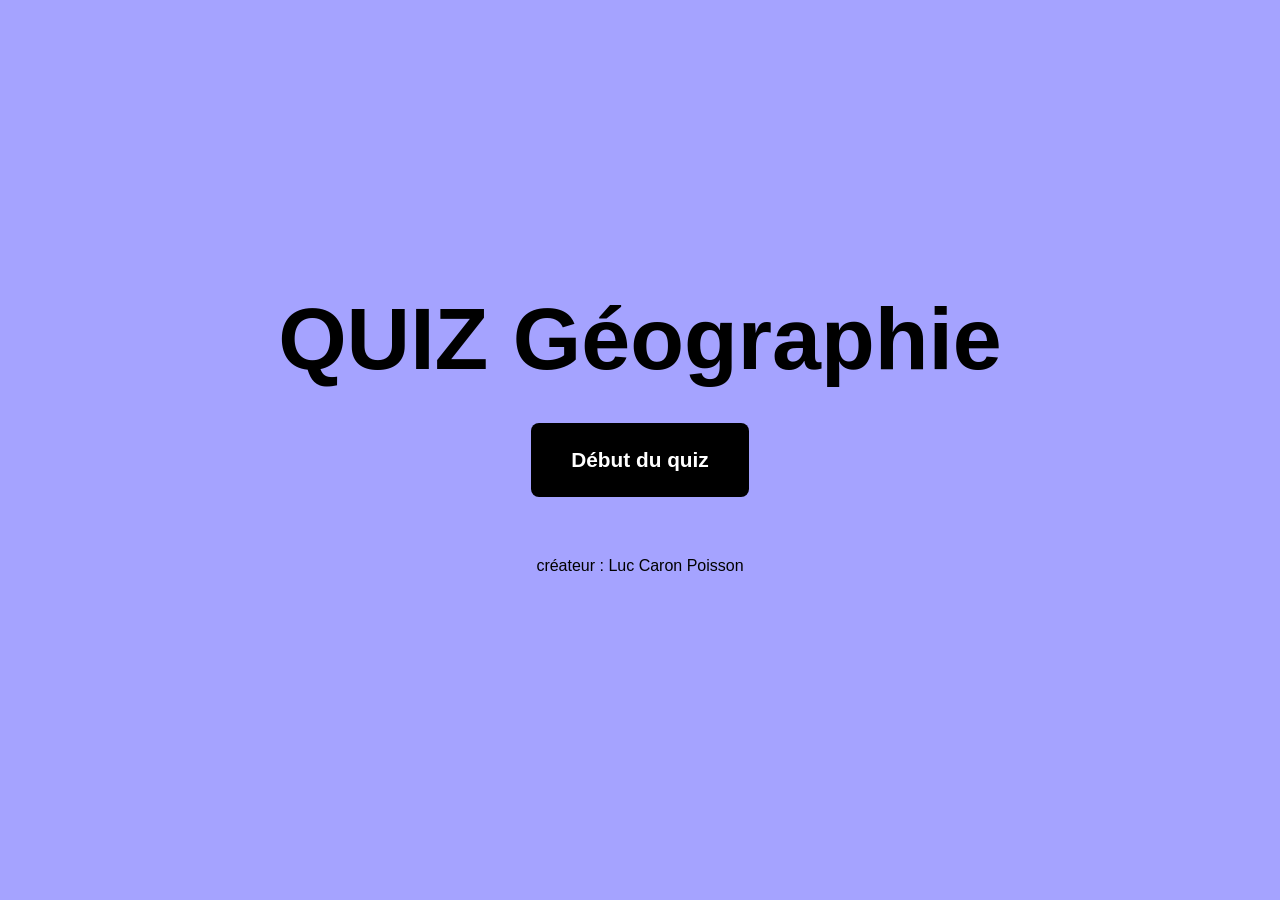
<file: index.html>
<!DOCTYPE html>
<html lang="fr">

<head>
    <meta charset="UTF-8">
    <meta name="viewport" content="width=device-width, initial-scale=1.0">
    <title>Quiz Géographie (travel)</title>

    <link rel="stylesheet" href="style.css">
</head>

<body>

    <main class="quizContainer">

        <!-- Écran d'accueil -->
        <section id="accueil" class="quizScreen">
            <h1>QUIZ Géographie</h1>

            <button id="boutonStartQuiz">
                Début du quiz
            </button>
            <h3 id="nom">créateur : Luc Caron Poisson </h3>
        </section>


        <!-- Écran de jeu -->
        <section id="jeu" class="quizScreen hidden">
        
            <div class="questionContainer">
                <p id="questionNumber"></p>
                <h2 id="question"></h2>
                <div id="answers" class="answersContainer"></div>
                <button id="nextQuestion" class="nextButton hidden">
                    Question suivante
                </button>
            </div>
        </section>


        <!-- Écran de fin -->
        <section id="fin" class="quizScreen hidden">
            <div class="endContainer">

                <h2>QUIZ TERMINÉ</h2>

                <p id="finalScore"></p>

                <p id="finalMessage"></p>

                <button id="restartQuiz" class="restartButton">
                    Rejouer
                </button>

            </div>
        </section>

    </main>

    <script src="script.js"></script>

</body>
</html>
</file>
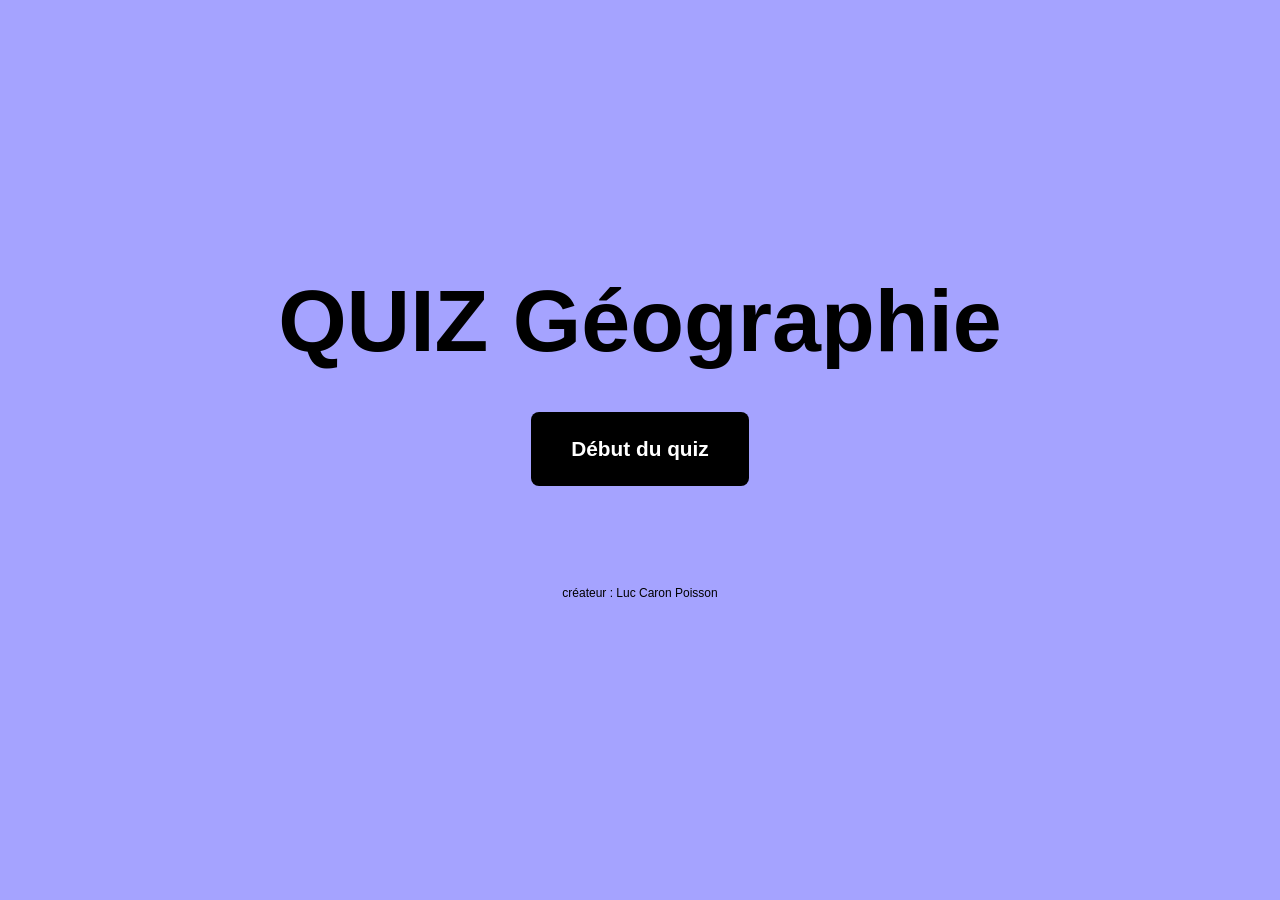
<file: rattrapage/index.html>
<!DOCTYPE html>
<html lang="fr">

<head>
    <meta charset="UTF-8">
    <meta name="viewport" content="width=device-width, initial-scale=1.0">
    <title>Quiz Géographie (travel)</title>

    <link rel="stylesheet" href="style.css">
</head>

<body>

    <main class="quizContainer">

        <!-- Écran d'accueil -->
        <section id="accueil" class="quizScreen">
            <h1>QUIZ Géographie</h1>

            <button id="boutonStartQuiz">
                Début du quiz
            </button>
            <h3 id="nom">créateur : Luc Caron Poisson </h3>
        </section>


        <!-- Écran de jeu -->
        <section id="jeu" class="quizScreen hidden">
        
            <div class="questionContainer">
                <p id="questionNumber"></p>
                <h2 id="question"></h2>
                <div id="answers" class="answersContainer"></div>
                <button id="nextQuestion" class="nextButton hidden">
                    Question suivante
                </button>
            </div>
        </section>


        <!-- Écran de fin -->
        <section id="fin" class="quizScreen hidden">



            
        </section>

    </main>

    <script src="script.js"></script>

</body>
</html>
</file>
<file: style.css>
/* ============================== */
/*        RÉINITIALISATION        */
/* ============================== */

* {
    margin: 0;
    padding: 0;
    box-sizing: border-box;
}

html {
    width: 100%;
    min-height: 100%;
}

body {
    width: 100%;
    min-height: 100vh;
    font-family: Arial, sans-serif;
    background-color: #a5a3ff;
    color: #000000;
    overflow-x: hidden;
}


/* ============================== */
/*       CONTENEUR PRINCIPAL      */
/* ============================== */

.quizContainer {
    width: 100%;
    min-height: 100vh;
    display: flex;
    justify-content: center;
    align-items: center;

    padding: clamp(15px, 3vw, 40px);
}


/* ============================== */
/*            ÉCRANS              */
/* ============================== */

.quizScreen {
    width: 100%;
    max-width: 1000px;
    min-height: min(700px, calc(100vh - 40px));
    display: flex;
    flex-direction: column;
    justify-content: center;
    align-items: center;
    text-align: center;
}


/* Écran masqué */
.hidden {
    display: none;
}


/* ============================== */
/*            ACCUEIL             */
/* ============================== */

#accueil h1 {
    font-size: clamp(2.5rem, 8vw, 5.5rem);
    font-weight: 600;
    margin-bottom: clamp(25px, 5vh, 40px);
    line-height: 1;
}


/* Nom */
#nom {
    font-size: clamp(0.75rem, 1.5vw, 1rem);
    font-weight: 400;
    margin-top: 60px;
    margin-bottom: 30px;
    text-align: center;
}


/* Bouton début du quiz */
#boutonStartQuiz {
    padding: clamp(15px, 2vw, 25px) clamp(25px, 4vw, 40px);
    font-size: clamp(1rem, 2vw, 1.3rem);
    font-weight: 600;
    border: none;
    border-radius: 8px;
    cursor: pointer;
    background-color: #000000;
    color: #ffffff;
    transition:
        transform 0.2s ease,
        opacity 0.2s ease;
}

#boutonStartQuiz:hover {
    transform: scale(1.05);
    opacity: 0.85;
}


/* ============================== */
/*              JEU               */
/* ============================== */

.questionContainer {
    width: 100%;
    max-width: 1000px;
    display: flex;
    flex-direction: column;
    align-items: center;
    text-align: center;
}


/* Numéro de la question */
#questionNumber {
    font-size: clamp(0.9rem, 2vw, 1.1rem);
    font-weight: 600;
    margin-bottom: clamp(15px, 3vh, 25px);
}


/* Question */
#question {
    width: 100%;
    font-size: clamp(1.5rem, 4vw, 3rem);
    font-weight: 700;
    line-height: 1.2;
    margin-bottom: clamp(25px, 5vh, 50px);
    overflow-wrap: break-word;
}


/* ============================== */
/*          RÉPONSES              */
/* ============================== */

.answersContainer {
    width: 100%;
    display: grid;
    grid-template-columns: repeat(4, minmax(0, 1fr));
    gap: clamp(10px, 2vw, 15px);
}


/* Boutons de réponse */
.answerButton {
    width: 100%;
    min-height: 80px;
    padding: 15px;
    border: 2px solid #000000;
    border-radius: 8px;
    background-color: #ffffff;
    color: #000000;
    font-family: inherit;
    font-size: clamp(0.9rem, 1.5vw, 1rem);
    font-weight: 600;
    cursor: pointer;
    overflow-wrap: break-word;
    transition:
        background-color 0.2s ease,
        color 0.2s ease,
        transform 0.2s ease;
}


/* Effet au survol */
.answerButton:hover:not(:disabled) {
    transform: translateY(-3px);
}


/* Bouton désactivé */
.answerButton:disabled {
    cursor: default;
}


/* Bonne réponse */
.answerButton.correct {
    background-color: #28a745;
    border-color: #28a745;
    color: #ffffff;
}


/* Mauvaise réponse */
.answerButton.wrong {
    background-color: #dc3545;
    border-color: #dc3545;
    color: #ffffff;
}


/* ============================== */
/*       BOUTON QUESTION          */
/*          SUIVANTE              */
/* ============================== */

.nextButton {
    margin-top: clamp(20px, 4vh, 30px);
    padding: 15px 30px;
    border: none;
    border-radius: 8px;
    background-color: #000000;
    color: #ffffff;
    font-family: inherit;
    font-size: clamp(0.9rem, 1.5vw, 1rem);
    font-weight: 600;
    cursor: pointer;
    transition:
        transform 0.2s ease,
        opacity 0.2s ease;
}


.nextButton:hover {
    transform: scale(1.05);
    opacity: 0.85;
}


/* ============================== */
/*             FIN                */
/* ============================== */

.endContainer {
    width: 100%;
    max-width: 800px;
    display: flex;
    flex-direction: column;
    align-items: center;
    text-align: center;
}


/* Titre */
.endContainer h2 {
    font-size: clamp(2rem, 6vw, 4rem);
    font-weight: 700;
    line-height: 1.1;
    margin-bottom: clamp(20px, 4vh, 30px);
}


/* Score */
#finalScore {
    font-size: clamp(2.5rem, 8vw, 5rem);
    font-weight: 700;
    line-height: 1;
    margin-bottom: 25px;
}


/* Message personnalisé */
#finalMessage {
    max-width: 600px;
    font-size: clamp(1rem, 2.5vw, 1.5rem);
    line-height: 1.4;
    margin-bottom: 40px;
}


/* Bouton rejouer */
.restartButton {
    padding: 15px 35px;
    border: none;
    border-radius: 8px;
    background-color: #000000;
    color: #ffffff;
    font-family: inherit;
    font-size: clamp(1rem, 1.8vw, 1.1rem);
    font-weight: 600;
    cursor: pointer;
    transition:
        transform 0.2s ease,
        opacity 0.2s ease;
}


.restartButton:hover {
    transform: scale(1.05);
    opacity: 0.85;
}


/* ============================== */
/*          TABLETTES             */
/* ============================== */

@media (max-width: 800px) {

    .quizContainer {
        padding: 20px;
    }

    .quizScreen {
        min-height: calc(100vh - 40px);
    }

    .answersContainer {
        grid-template-columns: repeat(2, minmax(0, 1fr));
    }
}


/* ============================== */
/*          TÉLÉPHONES            */
/* ============================== */

@media (max-width: 500px) {

    .quizContainer {
        padding: 15px;
    }

    .quizScreen {
        min-height: calc(100vh - 30px);
    }

    #accueil h1 {
        margin-bottom: 25px;
    }

    #nom {
        margin-top: 40px;
        margin-bottom: 25px;
    }

    #question {
        margin-bottom: 30px;
    }

    .answersContainer {
        grid-template-columns: 1fr;

        gap: 10px;
    }

    .answerButton {
        min-height: 60px;
    }

    #boutonStartQuiz,
    .nextButton,
    .restartButton {
        max-width: 100%;
    }
}


/* ============================== */
/*       TRÈS PETITS ÉCRANS       */
/* ============================== */

@media (max-width: 350px) {

    .quizContainer {
        padding: 10px;
    }

    .quizScreen {
        min-height: calc(100vh - 20px);
    }

    .answerButton {
        min-height: 55px;
        padding: 10px;
    }

    #question {
        font-size: 1.4rem;
    }
}


/* ============================== */
/*      ÉCRAN EN PAYSAGE          */
/*       SUR TÉLÉPHONE            */
/* ============================== */

@media (max-height: 500px) and (orientation: landscape) {

    .quizContainer {
        padding: 15px;
    }

    .quizScreen {
        min-height: auto;
        padding: 30px 0;
    }

    #accueil h1 {
        font-size: clamp(2rem, 8vw, 4rem);
        margin-bottom: 20px;
    }

    #nom {
        margin-top: 20px;
        margin-bottom: 20px;
    }

    #question {
        margin-bottom: 20px;
    }

    .answerButton {
        min-height: 55px;
    }

    .nextButton {
        margin-top: 15px;
    }
}
</file>
<file: rattrapage/style.css>
/* Réinitialisation de base */
* {
    margin: 0;
    padding: 0;
    box-sizing: border-box;
    background-color: #a5a3ff;
}

/* Page */
body {
    min-height: 100vh;
    font-family: Arial, sans-serif;
}

/* Classe permettant de masquer un écran */


/* Conteneur principal */
.quizContainer {
    min-height: 100vh;
    width: 100%;

    display: flex;
    justify-content: center;
    align-items: center;

    padding: 20px;
}

/* Écrans */
.quizScreen {
    width: 100%;
    max-width: 1000px;
    min-height: 500px;
    display: flex;
    flex-direction: column;
    justify-content: center;
    align-items: center;
    text-align: center;
}


/*---------------*/
/*----ACCUEIL----*/
/*---------------*/

/* Titre de l'accueil */
#accueil h1 {
    font-size: clamp(2.5rem, 8vw, 5.5rem);
    font-weight: 600;
    margin-bottom: 40px;
}

#nom {
    font-size: clamp(0.5rem, 1vw, 0.75rem);
    font-weight: 400;
    margin-bottom: 30px;
    margin-top: 100px;
    text-align: center;
}


#boutonStartQuiz {
    padding: 25px 40px;
    font-size: 1.3rem;
    font-weight: 600;
    border: none;
    border-radius: 8px;
    cursor: pointer;
    background-color: #000000;
    color: #ffffff;
    transition: transform 0.2s ease, /*mouvement fluide grossissement*/
                opacity 0.2s ease;
}

#boutonStartQuiz:hover {
    transform: scale(1.05);
    opacity: 0.85;
}

.hidden {
    display: none;
}

/*---------------*/
/*------JEU------*/   
/*---------------*/

/* Conteneur de la question */
.questionContainer {
    width: 100%;
    max-width: 1000px;
    display: flex;
    flex-direction: column;
    align-items: center;
    text-align: center;
}

/* Numéro de la question */
#questionNumber {
    font-size: 1rem;
    font-weight: 600;
    margin-bottom: 25px;
}

/* Question */
#question {
    width: 100%;
    font-size: clamp(1.5rem, 4vw, 3rem);
    font-weight: 700;
    margin-bottom: 50px;
}

/* Conteneur des réponses */
.answersContainer {
    width: 100%;
    display: grid;
    grid-template-columns: repeat(4, 1fr);
    gap: 15px;
}

/* Boutons de réponse */
.answerButton {
    min-height: 80px;
    padding: 15px;
    border: 2px solid #000000;
    border-radius: 8px;
    background-color: #ffffff;
    color: #000000;
    font-size: 1rem;
    font-weight: 600;
    cursor: pointer;
    transition:
        background-color 0.2s ease,
        color 0.2s ease,
        transform 0.2s ease;
}

/* Effet au survol */
.answerButton:hover:not(:disabled) {
    transform: translateY(-3px);
}

/* Bouton désactivé */
.answerButton:disabled {
    cursor: default;
}

/* Bonne réponse */
.answerButton.correct {
    background-color: #28a745;
    border-color: #28a745;
    color: #ffffff;
}

/* Mauvaise réponse */
.answerButton.wrong {
    background-color: #dc3545;
    border-color: #dc3545;
    color: #ffffff;
}

.nextButton {
    margin-top: 30px;
    padding: 15px 30px;
    border: none;
    border-radius: 8px;
    background-color: #000000;
    color: #ffffff;
    font-size: 1rem;
    font-weight: 600;
    cursor: pointer;
    transition: transform 0.2s ease,
                opacity 0.2s ease;
}

.nextButton:hover {
    transform: scale(1.05);
    opacity: 0.85;
}
</file>
